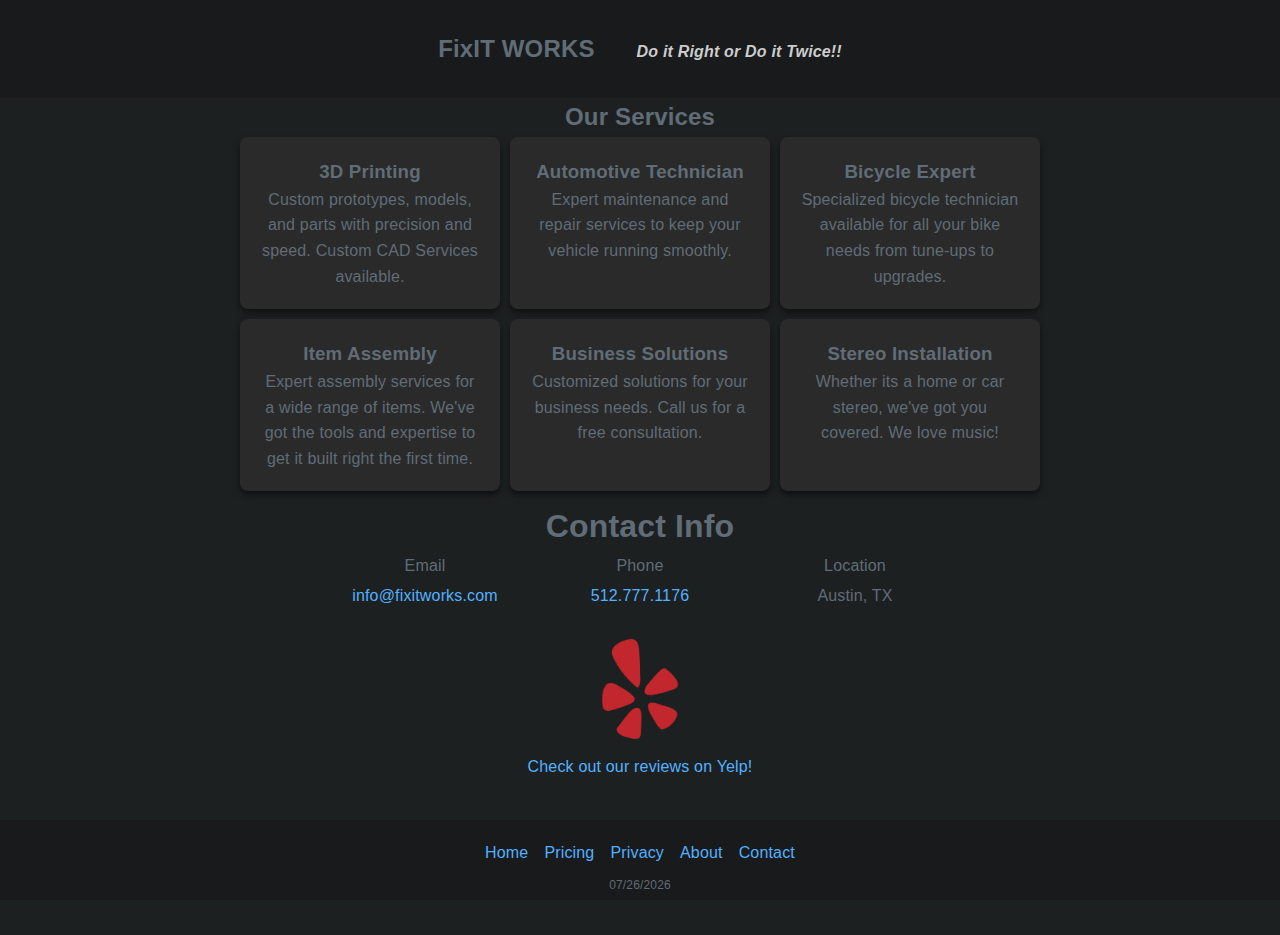
<file: index.html>
<!DOCTYPE html>
<html lang="en">

<head>
    <!-- Basic SEO Meta Tags -->
    <meta charset="UTF-8">
    <meta name="description"
        content="FixItWorks - Do it right or do it twice. Specialized services in 3D printing, auto work, and e-bike repairs.">
    <meta name="keywords" content="FixItWorks, 3D printing, auto work, bike work, e-bikes, repair services, handyman">
    <meta name="author" content="Your Name">
    <meta name="viewport" content="width=device-width, initial-scale=1.0">

    <title>FixItWorks | Do it right or do it twice</title>

    <!-- CSS Stylesheet Link -->
    <link rel="stylesheet" href="styles.css">
    <link rel="stylesheet" href="assets/css/milligram.min.css" preload>
</head>


<body>
    <!-- Main Content -->
    <div class="content">
        <div class="svg-container">
            <!-- I crated SVG with: https://codepen.io/anthonydugois/pen/mewdyZ -->
            <svg viewbox="0 0 800 400" class="svg">
              <path id="curve" fill="#50c6d8" d="M 800 300 Q 400 350 0 300 L 0 0 L 800 0 L 800 300 Z">
              </path>
            </svg>
          </div>
        <custom-header></custom-header>
        <custom-hero></custom-hero>
        <custom-services></custom-services>
        <custom-contact></custom-contact>
        <custom-footer></custom-footer>

    </div>
    </section>
<!-- Scripts - Loads all custom elements -->
<script src="custom-contact.js" defer></script>
<script src="custom-footer.js" defer></script>
<script src="custom-header.js" defer></script>
<script src="custom-hero.js" defer></script>
<script src="custom-services.js" defer></script>
</body>

</html>
</file>
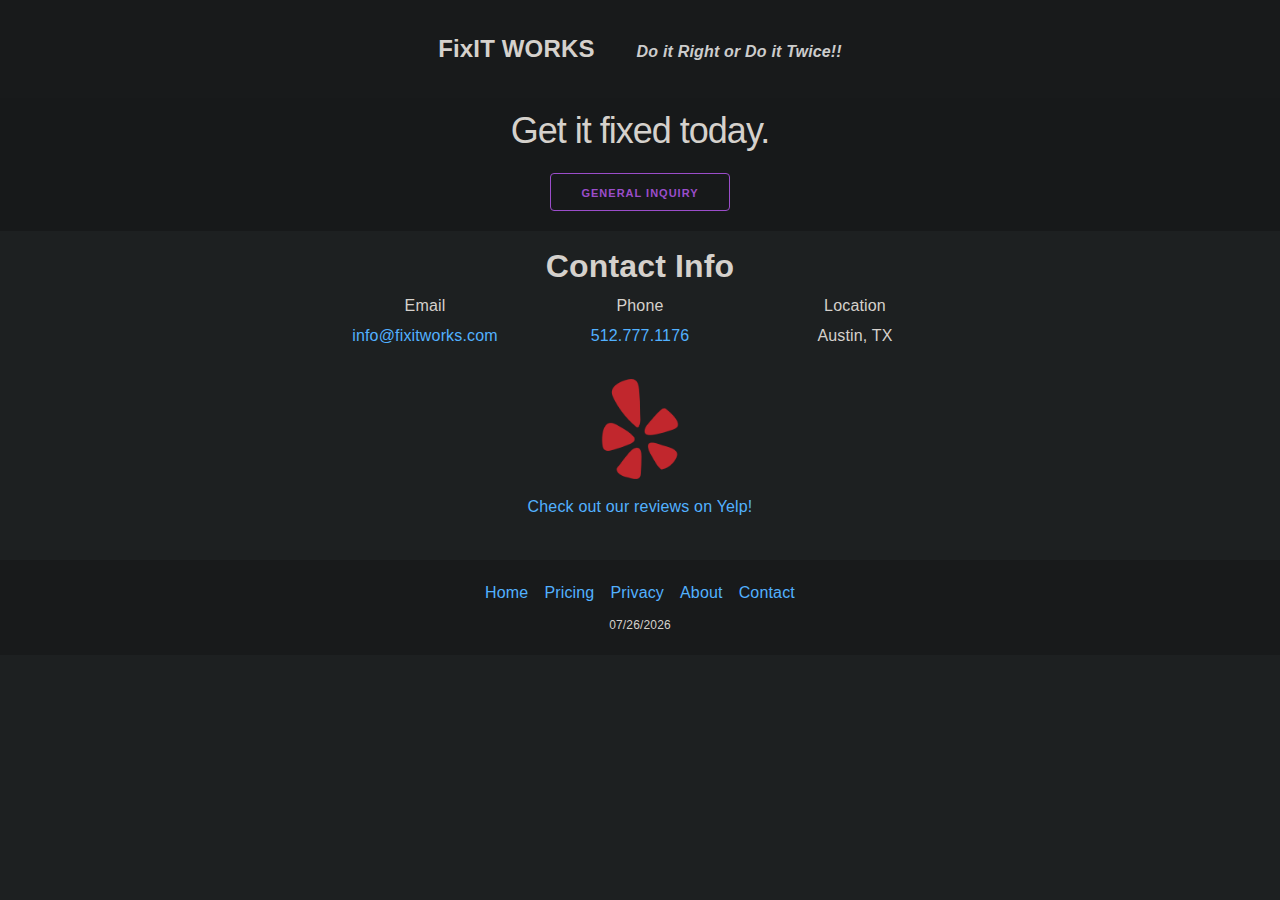
<file: contact.html>
<!DOCTYPE html>
<html lang="en">
  <head>
    <!-- Basic SEO Meta Tags -->
    <meta charset="UTF-8" />
    <meta
      name="description"
      content="FixItWorks - Do it right or do it twice. Specialized services in 3D printing, auto work, and e-bike repairs."
    />
    <meta
      name="keywords"
      content="FixItWorks, 3D printing, auto work, bike work, e-bikes, repair services, handyman"
    />
    <meta name="author" content="Mike Torres" />
    <meta name="viewport" content="width=device-width, initial-scale=1.0" />

    <title>FixItWorks | Do it right or do it twice</title>

    <!-- CSS Stylesheet Link -->
    <link rel="stylesheet" href="assets/css/milligram.min.css" preload />
    <link rel="stylesheet" href="styles.css" />
    <script src="https://embed.typeform.com/next/embed.js"></script>
    <link
      rel="stylesheet"
      href="http://embed.typeform.com/next/css/popup.css"
    />
  </head>
  <body>
    <div class="content">
      <custom-header></custom-header>
      <custom-typeform-button></custom-typeform-button>
      <custom-contact></custom-contact>
      <custom-footer></custom-footer>
    </div>
    <script src="custom-header.js" defer></script>
    <script src="custom-contact.js" defer></script>
    <script src="custom-footer.js" defer></script>
    <script src="custom-typeform-button.js" defer></script>
  </body>
</html>
</file>
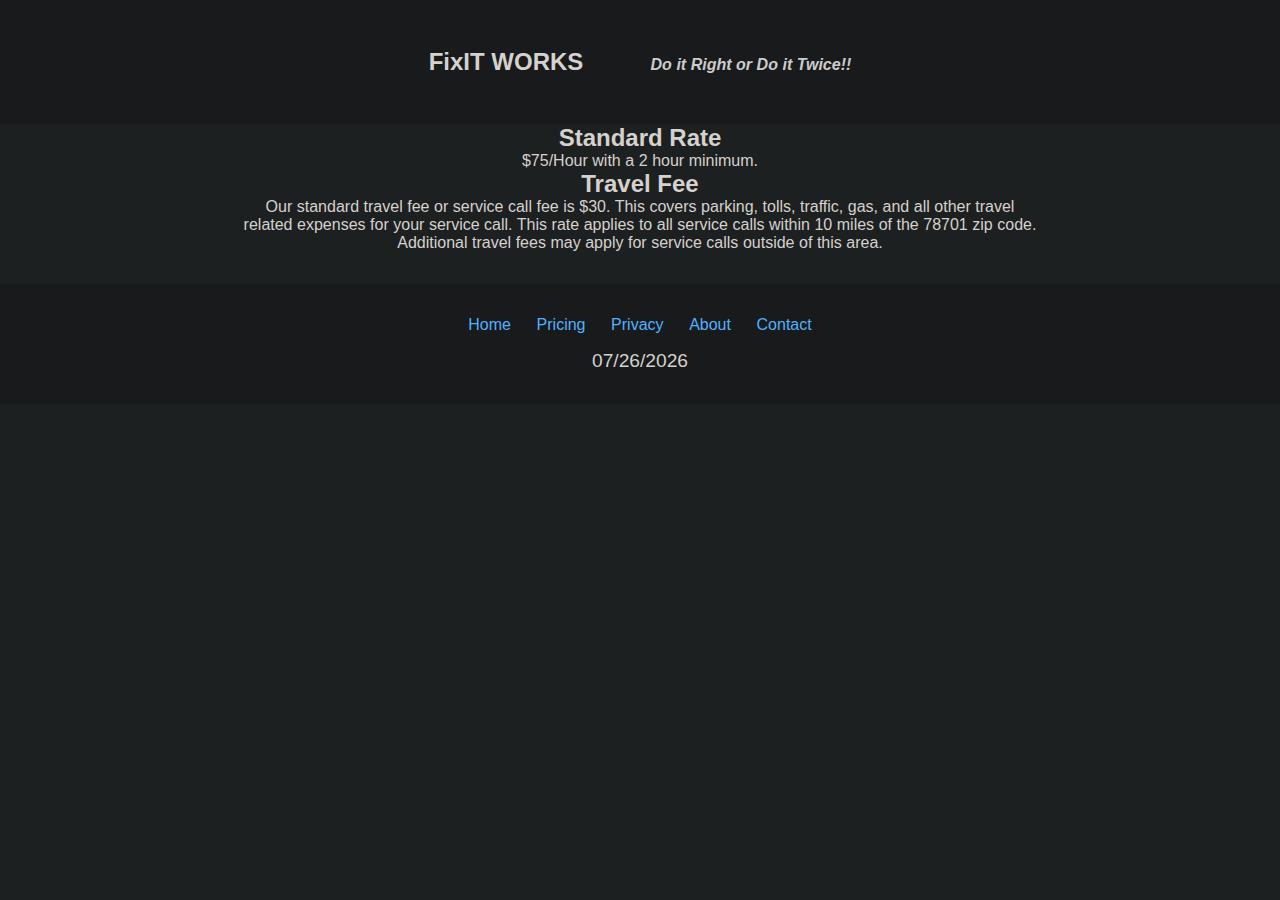
<file: pricing.html>
<!DOCTYPE html>
<html lang="en">
  <head>
    <!-- Basic SEO Meta Tags -->
    <meta charset="UTF-8" />
    <meta
      name="description"
      content="FixItWorks - Do it right or do it twice. Specialized services in 3D printing, auto work, and e-bike repairs."
    />
    <meta
      name="keywords"
      content="FixItWorks, 3D printing, auto work, bike work, e-bikes, repair services, handyman"
    />
    <meta name="author" content="Your Name" />
    <meta name="viewport" content="width=device-width, initial-scale=1.0" />

    <title>FixItWorks | Do it right or do it twice</title>

    <!-- CSS Stylesheet Link -->
    <link rel="stylesheet" href="styles.css" />
  </head>

  <body>
    <div class="content">
      <custom-header></custom-header>
      <section class="pricing-info">
        <h2>Standard Rate</h2>
        <p>$75/Hour with a 2 hour minimum.</p>
      </section>

      <section class="pricing-info">
        <h2>Travel Fee</h2>
        <p>
          Our standard travel fee or service call fee is $30. This covers
          parking, tolls, traffic, gas, and all other travel related expenses
          for your service call. This rate applies to all service calls within
          10 miles of the 78701 zip code. Additional travel fees may apply for
          service calls outside of this area.
        </p>
      </section>

      <custom-footer></custom-footer>
    </div>
    <script src="custom-header.js" defer></script>
    <script src="custom-footer.js" defer></script>
  </body>
</html>
</file>
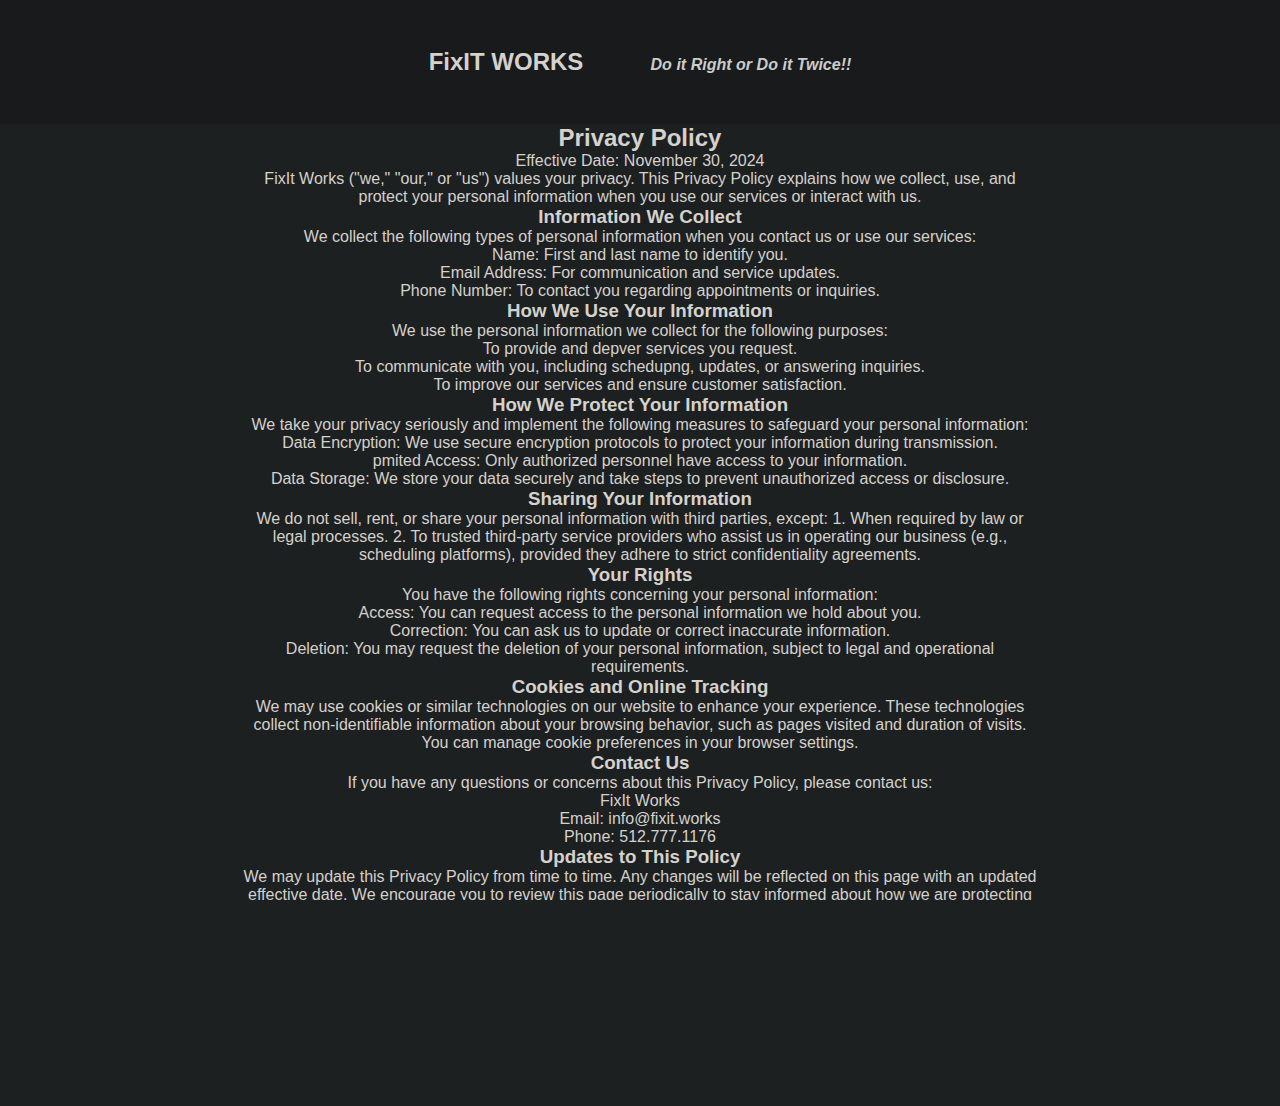
<file: privacy.html>
<!DOCTYPE html>
<html lang="en">

<head>
    <!-- Basic SEO Meta Tags -->
    <meta charset="UTF-8">
    <meta name="description"
        content="FixItWorks - Do it right or do it twice. Specialized services in 3D printing, auto work, and e-bike repairs.">
    <meta name="keywords" content="FixItWorks, 3D printing, auto work, bike work, e-bikes, repair services, handyman">
    <meta name="author" content="Your Name">
    <meta name="viewport" content="width=device-width, initial-scale=1.0">

    <title>FixItWorks | Do it right or do it twice</title>

    <!-- CSS Stylesheet Link -->
    <link rel="stylesheet" href="styles.css">
</head>

<body>


    <!-- Main Content -->
    <div class="content">
        <custom-header></custom-header>

        <section class="privacy">
            <h2>Privacy Policy</h2>

            <p>Effective Date: November 30, 2024</p>

            <p><strong>FixIt Works</strong> ("we," "our," or "us") values your privacy. This Privacy Policy explains how
                we collect,
                use, and protect your personal information when you use our services or interact with us.

            </p>

            <h3>Information We Collect</h3>

            <p>We collect the following types of personal information when you contact us or use our services:</p>
            <ul>
                <p><strong>Name:</strong> First and last name to identify you.</p>
                <p><strong>Email Address:</strong> For communication and service updates.</p>
                <p><strong>Phone Number:</strong> To contact you regarding appointments or inquiries.</p>
            </ul>

            <h3> How We Use Your Information</h3>

            We use the personal information we collect for the following purposes:
            <p><strong></strong>To provide and depver services you request.</strong></p>
            <p><strong>To communicate with you, including schedupng, updates, or answering inquiries.</strong>
            </p>
            <p><strong>To improve our services and ensure customer satisfaction.</strong></p>

            <h3> How We Protect Your Information</h3>

            We take your privacy seriously and implement the following measures to safeguard your personal information:
            <ul>
                <p><strong>Data Encryption:</strong> We use secure encryption protocols to protect your information
                    during transmission.</p>
                <p><strong>pmited Access:</strong> Only authorized personnel have access to your information.</p>
                <p><strong>Data Storage:</strong> We store your data securely and take steps to prevent unauthorized
                    access or disclosure.</p>
            </ul>


            <h3> Sharing Your Information</h3>

            We do not sell, rent, or share your personal information with third parties, except:
            1. When required by law or legal processes.
            2. To trusted third-party service providers who assist us in operating our business (e.g., scheduling
            platforms), provided they adhere to strict confidentiality agreements.


            <h3> Your Rights</h3>

            <p>You have the following rights concerning your personal information:</p>
            <ul>
                <p><strong>Access:</strong> You can request access to the personal information we hold about you.</p>
                <p><strong>Correction:</strong> You can ask us to update or correct inaccurate information.</p>
                <p><strong>Deletion:</strong> You may request the deletion of your personal information, subject to
                    legal and operational
                    requirements.</p>
            </ul>

            <h3>Cookies and Online Tracking</h3>

            We may use cookies or similar technologies on our website to enhance your experience. These technologies
            collect non-identifiable information about your browsing behavior, such as pages visited and duration of
            visits. You can manage cookie preferences in your browser settings.

            <h3> Contact Us</h3>

            <p>If you have any questions or concerns about this Privacy Policy, please contact us:</p>

            <p><strong>FixIt Works</strong></p>
            <p>Email: info@fixit.works</p>
            <p>Phone: 512.777.1176</p>

            <h3> Updates to This Policy</h3>

            We may update this Privacy Policy from time to time. Any changes will be reflected on this page with an
            updated effective date. We encourage you to review this page periodically to stay informed about how we are
            protecting your information.


        </section>
        <custom-footer></custom-footer>

    </div>
    <script src="custom-header.js" defer></script>
    <script src="custom-footer.js" defer></script>
</body>

</html>
</file>
<file: styles.css>
/* Reset and Basic Styles */
*,
*:after,
*:before {
  margin: 0;
  padding: 0;
}

.svg-container {
  position: absolute;
  top: 0;
  right: 0;
  left: 0;
  z-index: -1;
}

svg path {
  transition: 0.1s;
}
/* svg:hover path {
  d: path("M 800 300 Q 400 250 0 300 L 0 0 L 800 0 L 800 300 Z");
} */

* {
  margin: 0;
  padding: 0;
  box-sizing: border-box;
}

body,
html {
  height: 100vh;
  width: 100vw;
  font-family: "Trebuchet MS", "Helvetica", "Arial", "sans-serif";
  color: #d5d1cc;
  background-color: #1d2021;
  overflow: auto;
  position: relative;
}

section {
  width: 100%;
  height: 100%;
  padding: 0 !important;
  margin: 0 !important;
}

section .services {
  background-color: rgb(24, 26, 27) !important;
  border: 10px solid gold !important;
}

p {
  font-family: "Trebuchet MS", "Helvetica", "Arial", "sans-serif";
  font-weight: 100;
  word-spacing: 0.005em;
}

a {
  color: #52b1ff;
  text-decoration: none;
  transition: color 0.3s ease, text-decoration 0.3s ease;
  font-weight: 100;
}

.photo-placeholder {
  width: 150px;
  height: 150px;
  background-color: #333333;
  border-radius: 50%;
  display: block;
  margin: 0 auto 20px;
  border: 2px solid #555555;
}

.content {
  display: flex;
  flex-direction: column;
  z-index: 1;
  align-items: center;
  max-width: 800px;
  margin: 0 auto;
  justify-content: center;
  text-align: center;
}

@media (max-width: 768px) {
  h1 {
    font-size: 3em;
  }

  .service-item h3 {
    font-size: 1.3em;
  }

  .service-item p {
    font-size: 0.9em;
  }
}

@media (max-width: 600px) {
  .service-item {
    flex-direction: column;
    align-items: center;
  }

  .service-item h3,
  .service-item p {
    text-align: center;
  }
}
</file>
